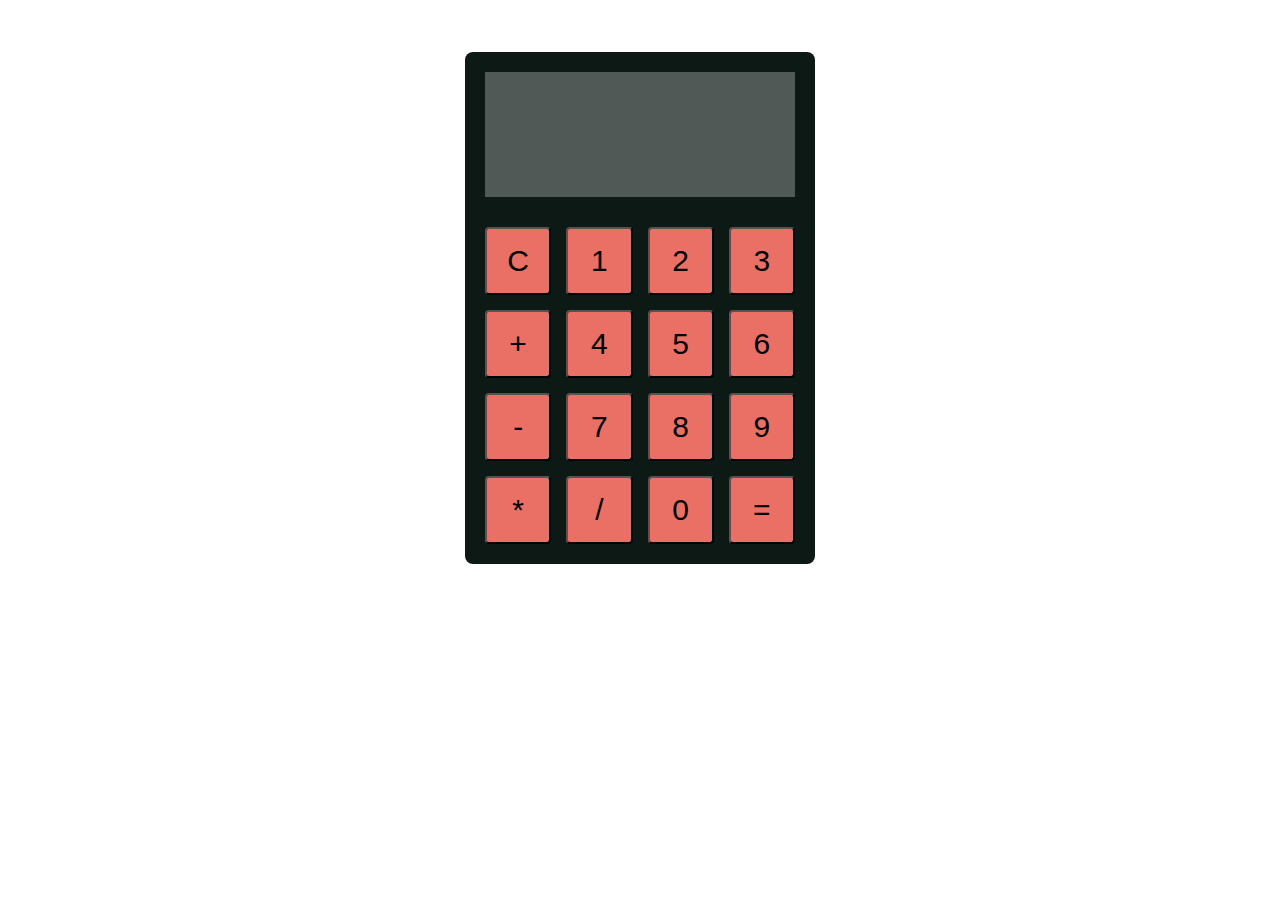
<file: index.html>
<!DOCTYPE html>
<html lang="en">
<head>
  <meta charset="UTF-8">
  <meta name="viewport" content="width=device-width, initial-scale=1.0">
  <title>Simple Calculator</title>
  <link rel="stylesheet" href="styles.css">
</head>
<body>
  <div class="calculator">
    <input type="text" id="display" disabled>
    <div class="buttons">
      <button onclick="clearDisplay()">C</button>
      <button onclick="appendToDisplay('1')">1</button>
      <button onclick="appendToDisplay('2')">2</button>
      <button onclick="appendToDisplay('3')">3</button>
      <button onclick="appendToDisplay('+')">+</button>
      <button onclick="appendToDisplay('4')">4</button>
      <button onclick="appendToDisplay('5')">5</button>
      <button onclick="appendToDisplay('6')">6</button>
      <button onclick="appendToDisplay('-')">-</button>
      <button onclick="appendToDisplay('7')">7</button>
      <button onclick="appendToDisplay('8')">8</button>
      <button onclick="appendToDisplay('9')">9</button>
      <button onclick="appendToDisplay('*')">*</button>
      <button onclick="appendToDisplay('/')">/</button>
      <button onclick="appendToDisplay('0')">0</button>
      <button onclick="calculateResult()">=</button>
    </div>
  </div>
  <script src="script.js"></script>
</body>
</html>
</file>
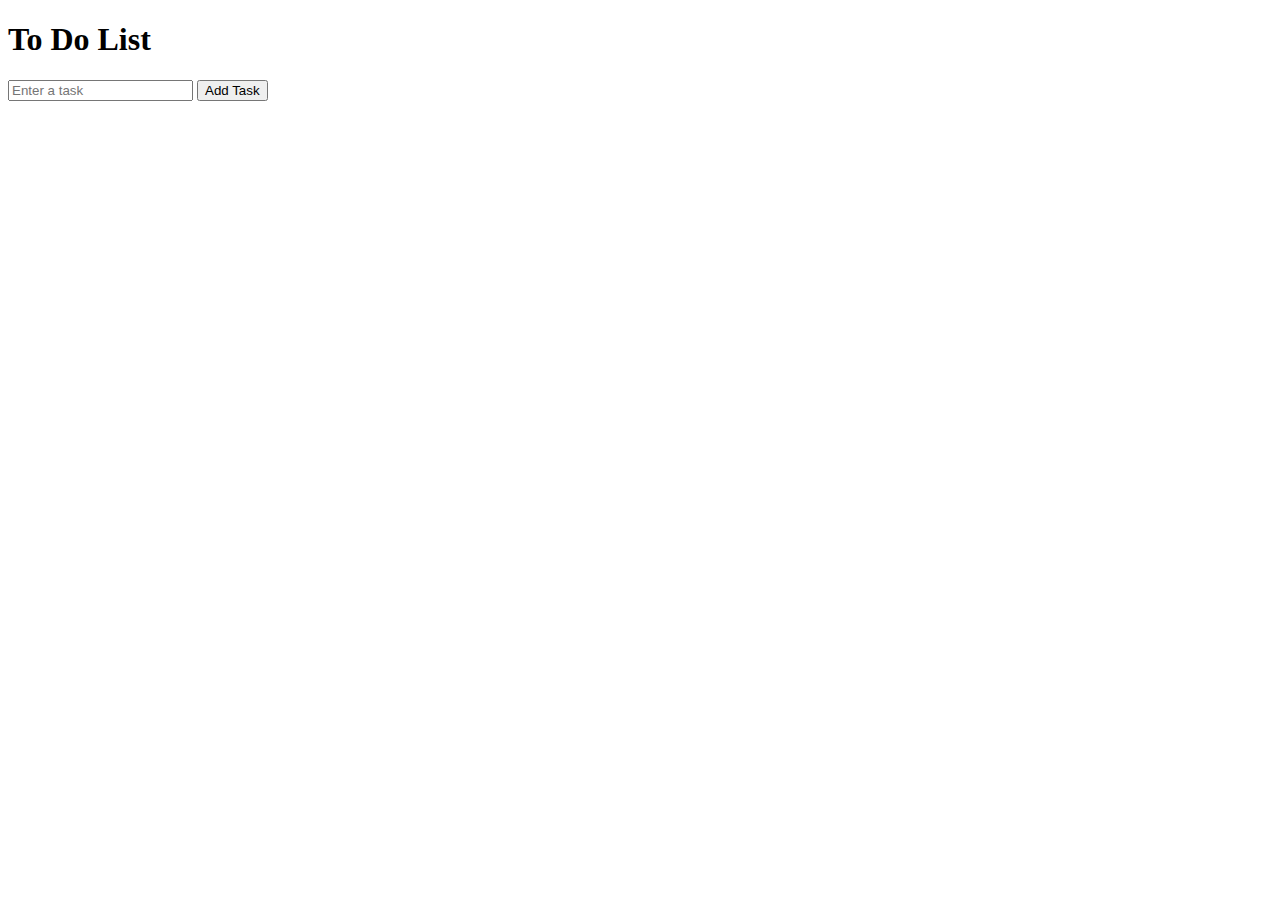
<file: list.html>
<!DOCTYPE html>
<html>
<head>
    <title>List</title>
</head>
<body>
    <h1>To Do List</h1>
    <input type="text" id="taskInput" placeholder="Enter a task">
    <button onclick="addTask()">Add Task</button>
    <ul id="taskList"></ul>

    <script>
        function addTask() {
            var taskInput = document.getElementById("taskInput");
            var taskText = taskInput.value.trim();

            // if (taskText === "") {
            //     alert("Please enter a task.");
            //     return;
            // }

            // var taskList = document.getElementById("taskList");
            var newTaskItem = document.createElement("li");
             newTaskItem.textContent = taskText;

            // var removeButton = document.createElement("button");
            // removeButton.textContent = "Remove";
            // removeButton.addEventListener("click", function() {
            //     taskList.removeChild(newTaskItem);
            // });
            // newTaskItem.appendChild(removeButton);

            // newTaskItem.addEventListener("click", function() {
            //     if (!newTaskItem.classList.contains("done")) {
            //         newTaskItem.classList.add("done");
            //     } else {
            //         newTaskItem.classList.remove("done");
            //     }
            // });

            taskList.appendChild(newTaskItem);

            taskInput.value = "";
        }
    </script>
</body>
</html>
</file>
<file: styles.css>
body {
    display: flex;
    justify-content: center;
    align-items: center;
    height: 600px;
   
 
  }
  
  .calculator {
 
    border-radius: 8px;
    padding: 20px;
    text-align: center;
    border-width: 5px;
    background-color: rgb(13, 25, 21);
  }
  
  .buttons {
    display: grid;
    grid-template-columns: repeat(4, 1fr);
    grid-gap: 15px;
    margin-top: 30px;
  }
  
  button {
    font-size: 30px;
    padding: 15px;
    background-color: #f0f0f0;
    cursor: pointer;
    border-radius: 4px;
    background-color: rgb(234, 111, 100);
  }
  
  button:hover {
    background-color: #796565;
  }
  
  #display {
    font-size: 100px;
    width: 300px;
    padding: 5px;
    border:rgb(135, 9, 238);
    color: black;
  }
</file>
